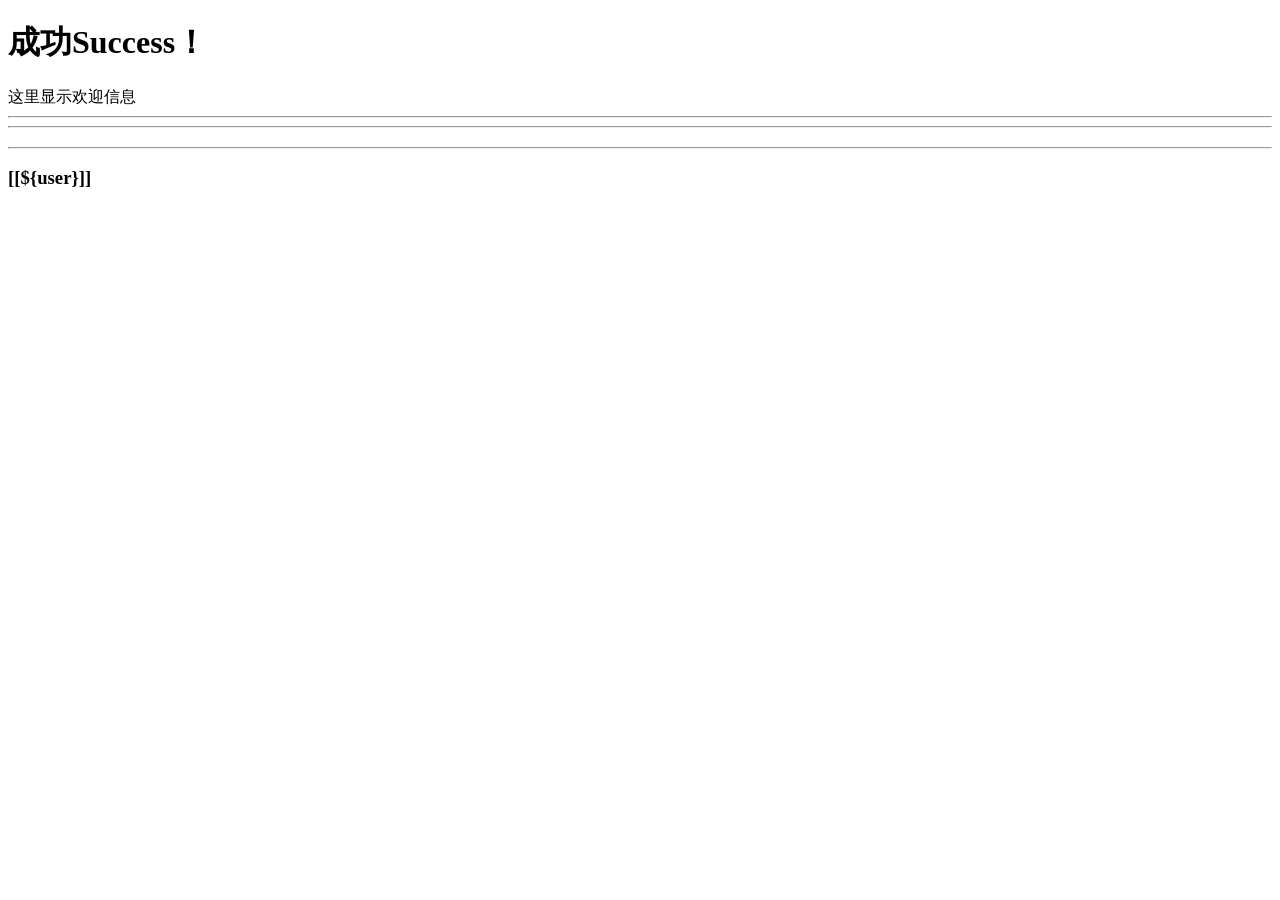
<file: spring-boot-04-web-restfulcrud/target/classes/templates/success.html>
<!DOCTYPE html>
<html lang="en" xmlns:th="http://www.thymeleaf.org">
<head>
  <meta charset="UTF-8">
  <title>Success</title>
</head>
<body>
  <h1>成功Success！</h1>
  <!-- th:text 将 div 里面的文本内容设置为指定的值 -->
  <div th:text="${hello}" th:id="${hello}" th:class="${hello}">这里显示欢迎信息</div>
  <hr />

  <div th:text="${hello}"></div>
  <div th:utext="${hello}"></div>
  <hr />

  <!-- th:each 每次遍历都会生成当前这个标签   3个 h3 -->
  <h3 th:text="${user}" th:each="user:${users}"></h3>
  <hr />
  <h3>
    <span th:each="user:${users}"> [[${user}]] </span>
  </h3>
</body>
</html>
</file>
